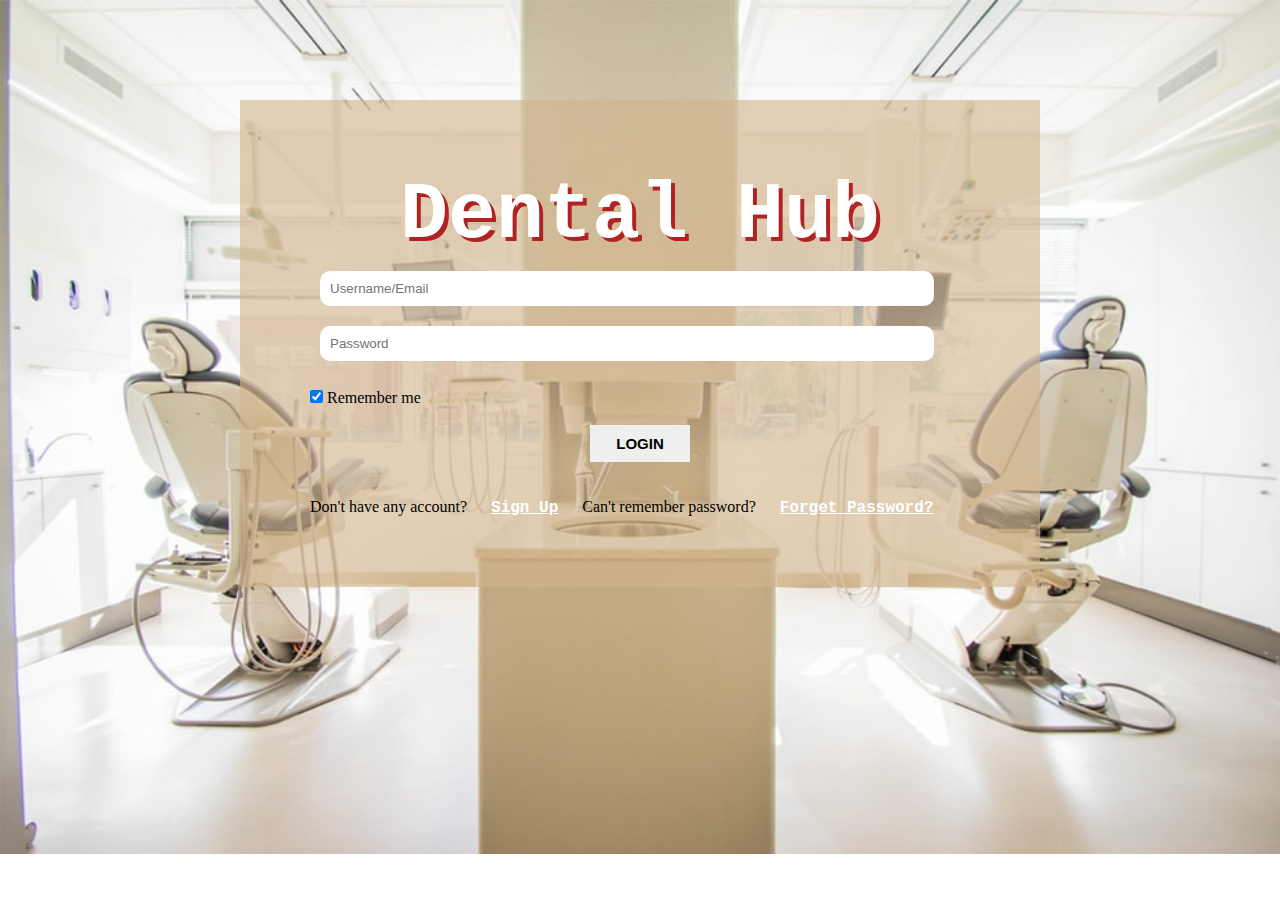
<file: index.html>
<!DOCTYPE html>
<html>

<head>
    <meta charset="utf-8">
    <meta name="viewport" content="width=device-width initial-scale=1">
    <title>Dental Hub</title>
    <link rel="stylesheet" href="style.css">
</head>

<body>
    <div class="container">
        <div class="login-box">

            <h1>Dental Hub</h1>

            <div class="textbox">
                <form>
                    <input type="text" placeholder="Username/Email" name="value" class="form">
                    <input type="password" placeholder="Password" name="password" class="form">

                    <br><br>

                    <input type="checkbox" checked="checked" name="remember"> <span>Remember me</span>

                    <br><br>

                    <input type="submit" value="Login" class="button">
                </form><br><br>

                <span>Don't have any account?</span>
                <a href="signup.html" target="_blank" class="link">Sign Up</a>

                <span>Can't remember password?</span>
                <a href="forgotpassword.html" target="_blank" class="link">Forget Password?</a>
            </div>
        </div>
    </div>

</body>

</html>
</file>
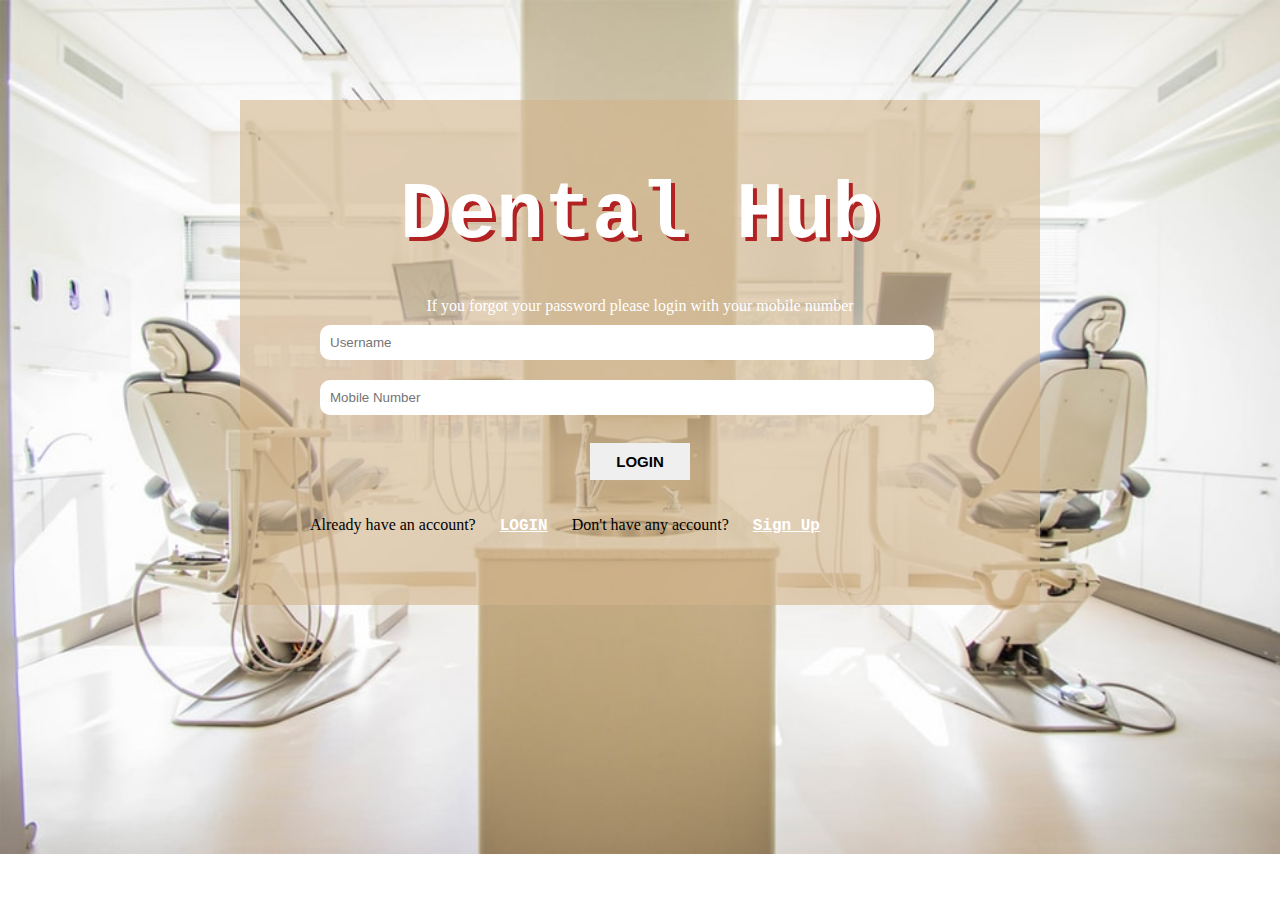
<file: forgotpassword.html>
<!DOCTYPE html>
<html>

<head>
    <meta charset="utf-8">
    <meta name="viewport" content="width=device-width initial-scale=1">
    <title>Dental Hub</title>
    <link rel="stylesheet" href="style.css">
</head>

<body>
    <div class="container">
        <div class="login-box">
            <h1>Dental Hub</h1><br><br>
            <p><span style="color: white; display: block; text-align: center;"> If you forgot your password please login with your mobile number</span></p>
            <div class="textbox">
                <form>
                    <input type="text" placeholder="Username" name="value" class="form">
                    <input type="number" placeholder="Mobile Number" name="value" class="form">

                    <br><br>

                    <input type="submit" value="Login" class="button">
                </form>

                <br><br>

                <span>Already have an account?</span>
                <a href="index.html" target="_blank" class="link">LOGIN</a>

                <span>Don't have any account?</span>
                <a href="signup.html" target="_blank" class="link">Sign Up</a>
            </div>
        </div>
    </div>

</body>

</html>
</file>
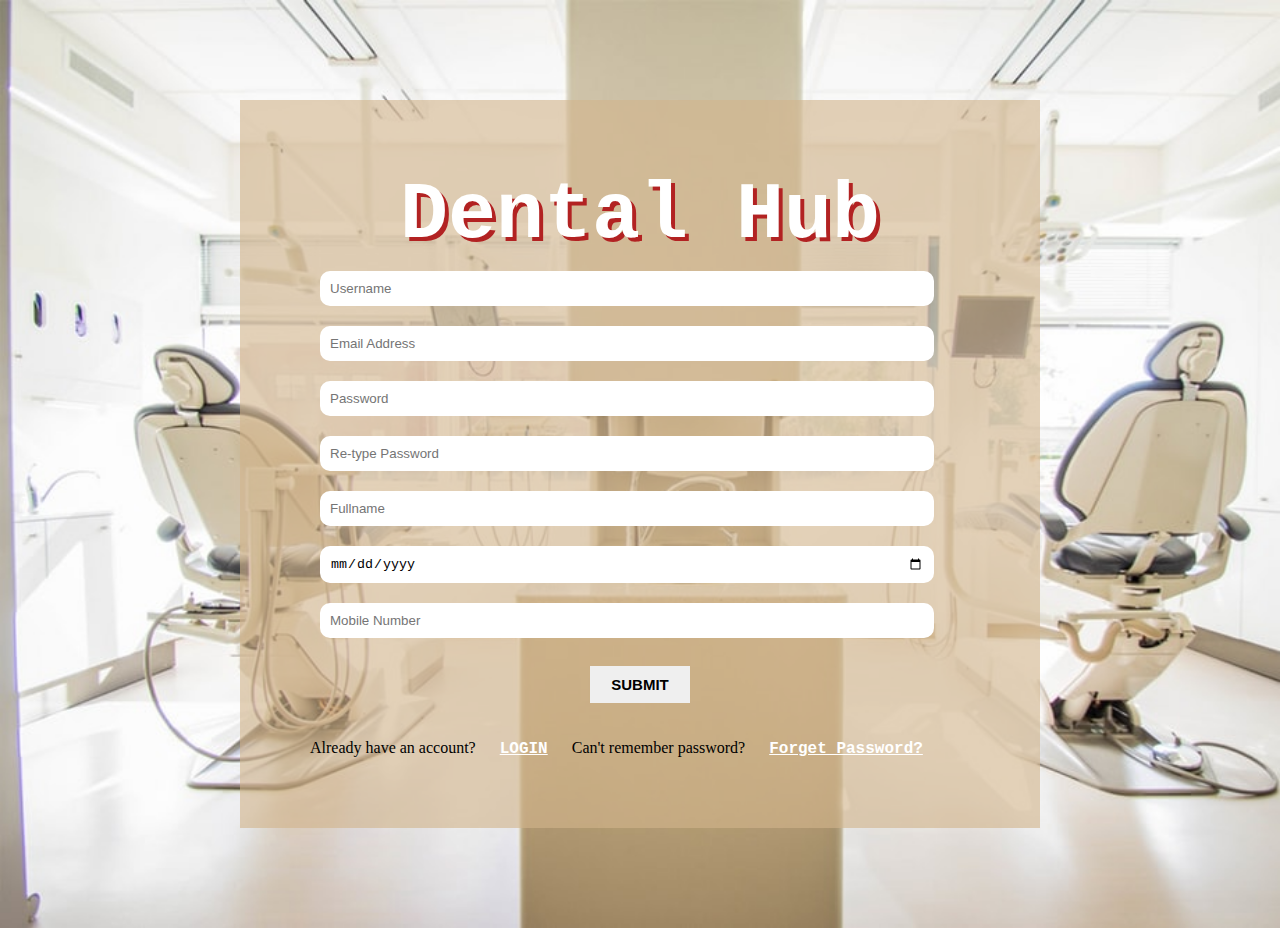
<file: signup.html>
<!DOCTYPE html>
<html>

<head>
    <meta charset="utf-8">
    <meta name="viewport" content="width=device-width initial-scale=1">
    <title>Dental Hub</title>
    <link rel="stylesheet" href="style.css">
</head>

<body>
    <div class="container">
        <div class="login-box">
            <h1>Dental Hub</h1>
            <div class="textbox">
                <form>
                    <input type="text" placeholder="Username" name="value" class="form">
                    <input type="Email" placeholder="Email Address" name="value" class="form">
                    <input type="password" placeholder="Password" name="password" class="form">
                    <input type="password" placeholder="Re-type Password" name="password" class="form">
                    <input type="text" placeholder="Fullname" name="value" class="form">
                    <input type="date" placeholder="Date of Birth" name="value" class="form">
                    <input type="mobile-number" placeholder="Mobile Number" name="value" class="form">

                    <br><br>

                    <input type="submit" value="Submit" class="button">
                </form>

                <br><br>

                <span>Already have an account?</span>
                <a href="index.html" target="_blank" class="link">LOGIN</a>

                <span>Can't remember password?</span>
                <a href="forgotpassword.html" target="_blank" class="link">Forget Password?</a>
            </div>
        </div>
    </div>

</body>

</html>
</file>
<file: style.css>
* {
    padding: 0px;
    margin: 0px;
}

.container {
    width: 1000px;
    margin: 5px auto;
}

body {
    background: url(photo.jpg);
    background-repeat: no-repeat;
    background-size: cover;
}

.login-box {
    background-color: rgba(210, 180, 140, 0.616);
    margin: 100px;
    padding: 70px;
}

.login-box h1 {
    text-align: center;
    font-size: 80px;
    font-family: 'Courier New', Courier, monospace;
    color: white;
    text-shadow: 4px 4px firebrick;
}

.form {
    width: 90%;
    margin: 10px;
    padding: 10px;
    border-bottom: 1px solid black;
    border: none;
    background-color: white;
    border-radius: 10px;
}

.button {
    display: block;
    margin: 0px auto;
    padding: 10px;
    width: 100px;
    border: none;
    text-transform: uppercase;
    font-weight: bold;
    font-size: 15px;
    cursor: pointer;
}

.link {
    font-family: 'Courier New', Courier, monospace;
    font-weight: bold;
    color: white;
    padding: 20px;
    cursor: pointer;
}
</file>
